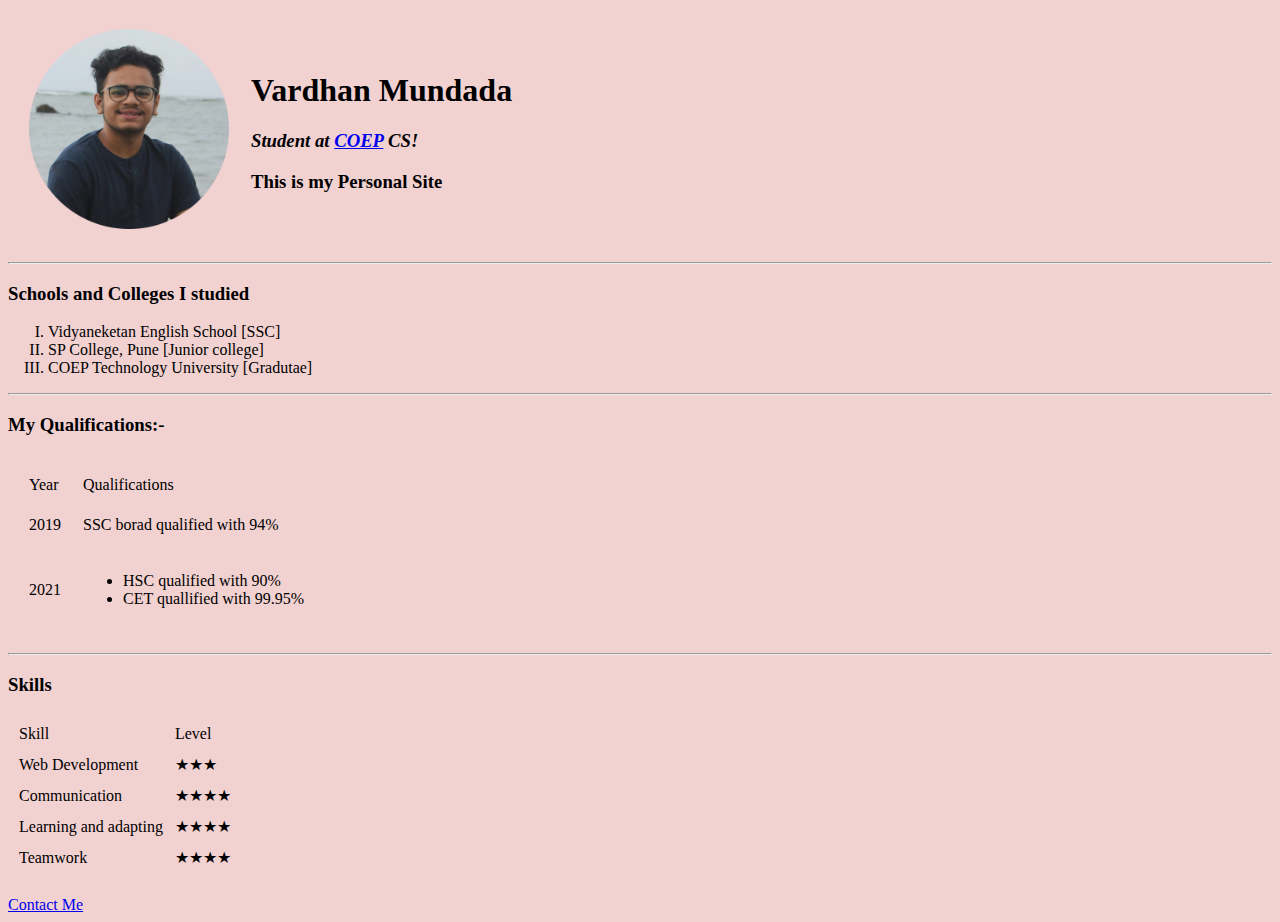
<file: index.html>
<!DOCTYPE html>
<html lang="en">
<head>
    <meta charset="UTF-8">
    <meta http-equiv="X-UA-Compatible" content="IE=edge">
    <meta name="viewport" content="width=device-width, initial-scale=1.0">
    <title>Vardhan Personal Site</title>
    <link rel="stylesheet" href="style.css">
</head>
<body>
    <table cellspacing=" 20px;">
        <tr>
            <td class="head">
              <img class="profile" src="images/myprofile.png" alt="myprofile">
            </td>
            <td>
                <h1>Vardhan Mundada </h1>
                <h3> <em> Student at <a href="https://www.coep.org.in/">COEP</a> CS! </em></h3>
                <h3>This is my Personal Site</h3>
            </td>
        </tr>
    </table>
<hr>
<h3>Schools and Colleges I studied</h3>
<ol type="I">
    <li>Vidyaneketan English School [SSC]</li>
    <li>SP College, Pune [Junior college]</li>
    <li> COEP Technology University [Gradutae]</li>
</ol>
<hr>
<h3>My Qualifications:-</h3>
<div class="Qualifications">
<table cellspacing="20px">
    <tr>
        <td>Year</td>
        <td>Qualifications</td>
    </tr>
    <tr>
        <td>2019</td>
        <td>SSC borad qualified with 94%</td>
    </tr>
    <tr>
        <td>2021</td>
        <td> <ul>
            <li>HSC qualified with 90%</li>
            <li>CET quallified with 99.95%</li> </ul>
        </td>
    </tr>
</table>
</div>
<hr>
<h3>Skills</h3>
<table  cellspacing="10px">
    <tr class="skill">
        <td>Skill</td>
        <td>Level</td>

    </tr class="skill">
    <tr>
        <td>Web Development</td>
        <td>★★★</td>
    </tr>
    <tr>
        <td>Communication</td>
        <td>★★★★</td>
    </tr>
    <tr>
        <td>Learning and adapting</td>
        <td>★★★★</td>
    </tr>
    <tr>
        <td>Teamwork</td>
        <td>★★★★</td>
    </tr>

</table>
<br>
<a href="contact.html">Contact Me</a>

</body>
</html>
</file>
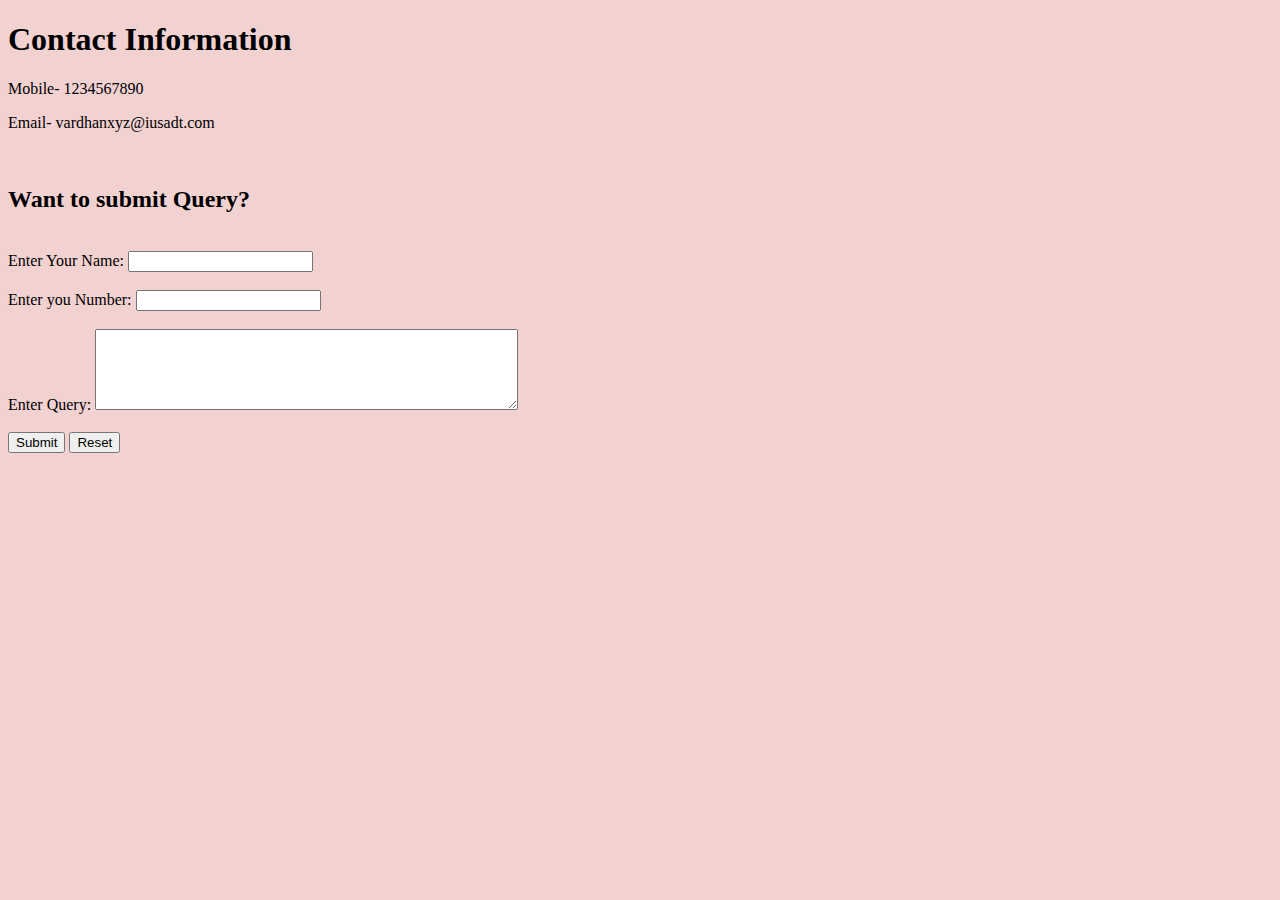
<file: contact.html>
<!DOCTYPE html>
<html lang="en">
<head>
    <meta charset="UTF-8">
    <meta http-equiv="X-UA-Compatible" content="IE=edge">
    <meta name="viewport" content="width=device-width, initial-scale=1.0">
    <title>Document</title>
    <link rel="stylesheet" href="style.css">
</head>
<body>
    <h1>Contact Information</h1>
    <p>Mobile- 1234567890</p>
    <p>Email- vardhanxyz@iusadt.com</p>
    <br>
    <h2> Want to submit Query?</h2>
    <br>

    <form action="">
        <label for="name">Enter Your Name:</label>
        <input type="text" name="name" id="name" required>
        <br>
        <br>
        <label for="number">Enter you Number:</label>
        <input type="number" name="number" id="number">
        <br>
        <br>
        <label for="Query">Enter Query:</label>
        <textarea name="" id="" cols="50" rows="5"></textarea>
        <br>
        <br>
        <input type="submit" value="Submit">
        <input type="reset" value="Reset">
    </form>
</body>
</html>
</file>
<file: style.css>
.profile{
    width: 100%;
}
.head{
    
    width: 200px;  
}
.h3{
    margin-block-start: 0em;
}

body{
    background-color: #F2D1D1;
}
</file>
